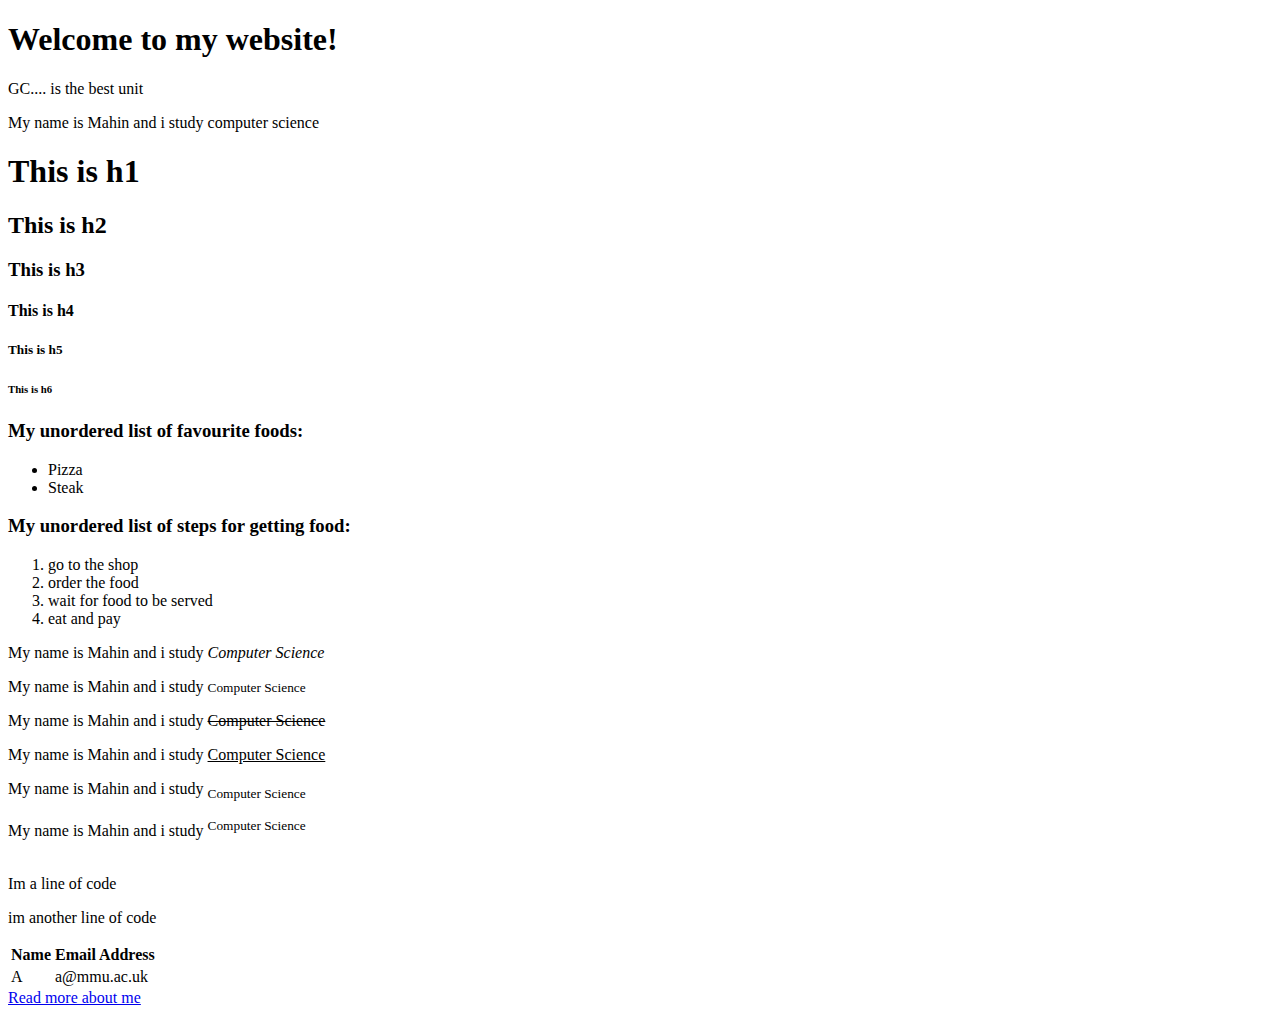
<file: Web Dev/Week 1/index.html>
<!DOCTYPE html>
<html>

    <head>
        <title>My First Website</title>
    </head>

    <body>
        <h1>Welcome to my website!</h1>
        <p>GC.... is the best unit</p>
        <p>My name is Mahin and i study computer science</p>

        <h1>This is h1</h1>
        <h2>This is h2</h2>
        <h3>This is h3</h3>
        <h4>This is h4</h4>
        <h5>This is h5</h5>
        <h6>This is h6</h6>

        <h3>My unordered list of favourite foods:</h3>
        <ul>
            <li>Pizza</li>
            <li>Steak</li>
        </ul>

        <h3>My unordered list of steps for getting food:</h3>
        <ol>
            <li>go to the shop</li>
            <li>order the food</li>
            <li>wait for food to be served</li>
            <li>eat and pay</li>
        </ol>
        <p>My name is Mahin and i study <i> Computer Science</i></p>
        <p>My name is Mahin and i study <small> Computer Science</small></p>
        <p>My name is Mahin and i study <s> Computer Science</s></p>
        <p>My name is Mahin and i study <u> Computer Science</u></p>
        <p>My name is Mahin and i study <sub> Computer Science</sub></p>
        <p>My name is Mahin and i study <sup> Computer Science</sup></p>
        <br/> Im a line of code
        <p>im another line of code</p>

        <table>
            <tr>
                <th>Name</th>
                <th>Email Address</th>
            </tr>
            <tr>
                <td>A</td>
                <td>a@mmu.ac.uk</td>
            </tr>
        </table>

    </body>

    <a href="./about.html">Read more about me</a>

</html>
</file>
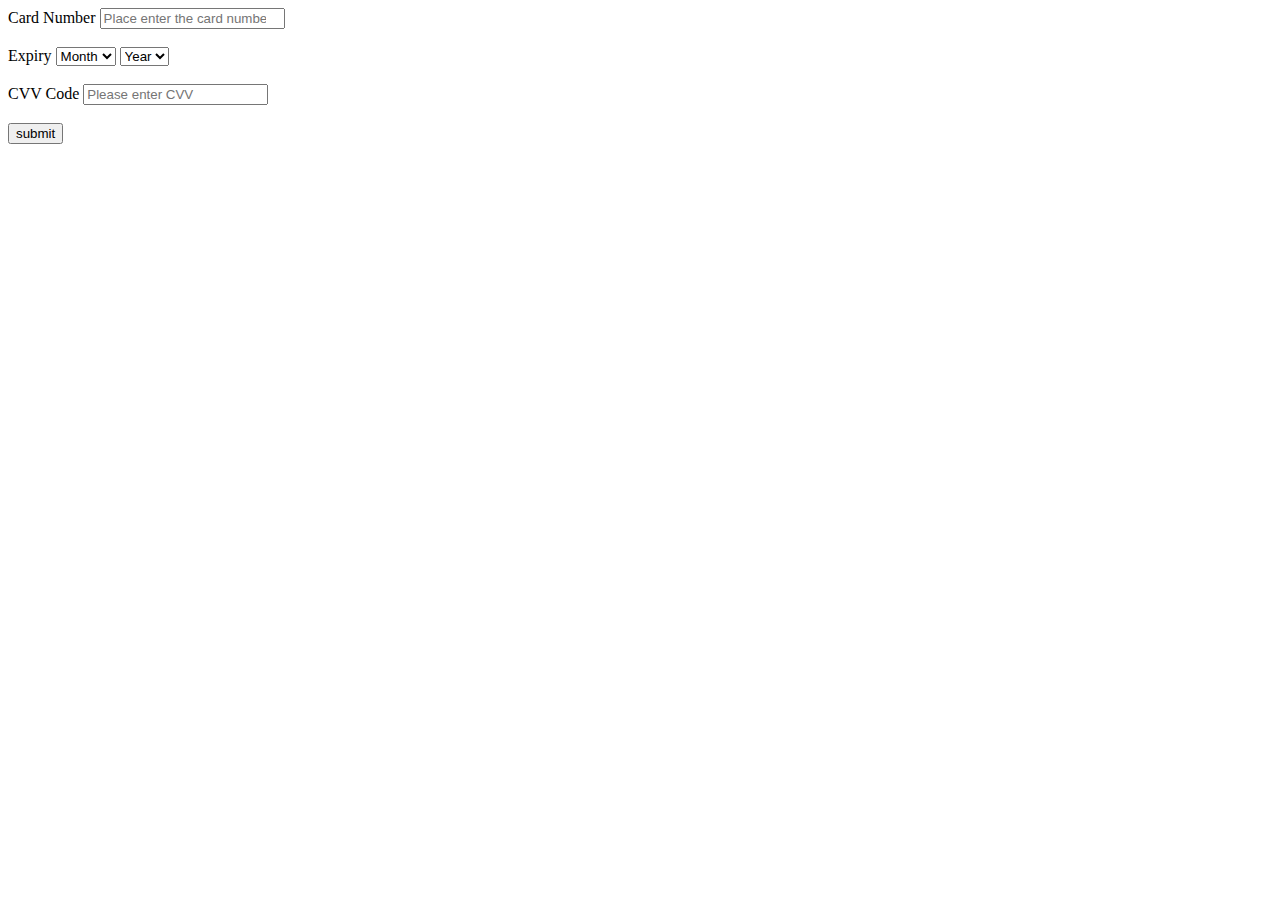
<file: Web Dev/payment form.html>
<!DOCTYPE html>
<html>

<form>
    <label for="card"> Card Number</label>
    <input type="number" id="card" placeholder="Place enter the card number">
    <br><br>
    <label for="expiry_month">Expiry</label>
    <select id="expiry_month">
        <option value="-1">Month</option>
        <option value="1">01</option>
        <option value="2">02</option>
    </select>
    <select id="expiry_year">
        <option value="-1">Year</option>
        <option value="2023">23</option>
        <option value="2024">24</option>
    </select>
    <br><br>
    <label for="security">CVV Code</label>
    <input type="text" id="security" placeholder="Please enter CVV">
    <br><br>
    <input type="submit" value="submit">
</form>

</html>
</file>
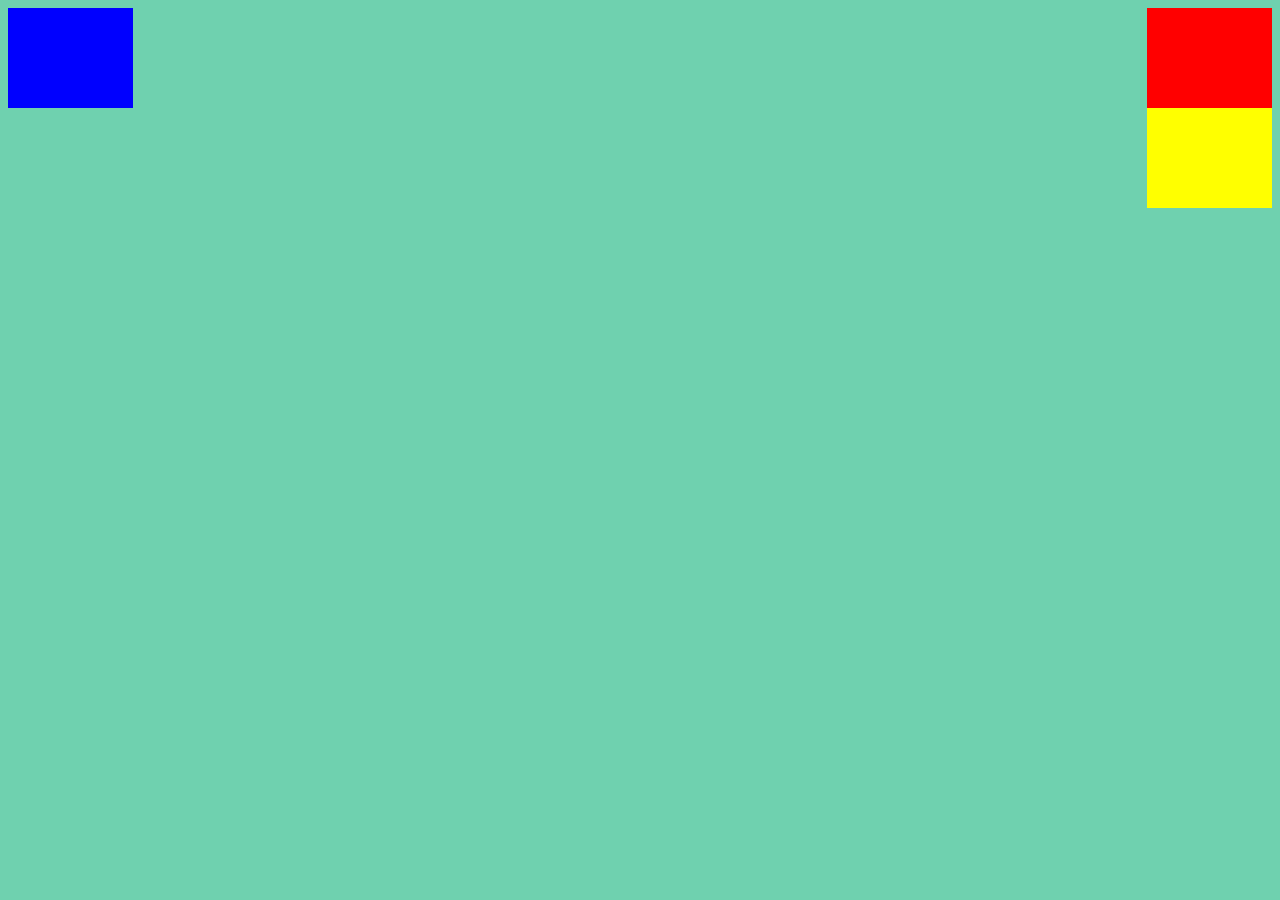
<file: Web Dev/Week 2/ex4.html>
<!DOCTYPE html>
<html>
    <link rel="stylesheet" href="ex4_style.css">
    <body>
        <div id="square1" class="square right"></div>
        <div id="square2" class="square"></div>
        <div id="square3" class="square right"></div>
    </body>
</html>
</file>
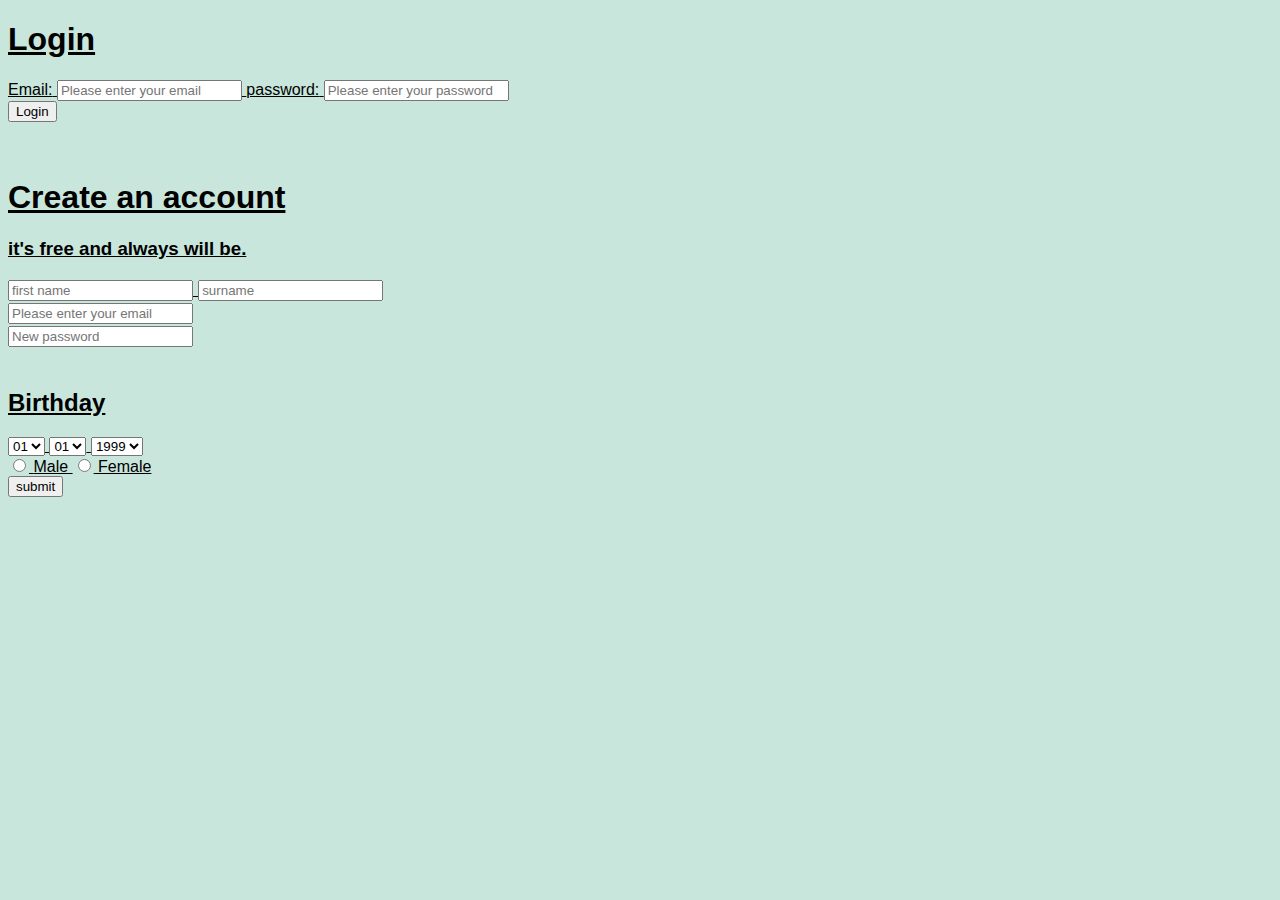
<file: Web Dev/Week 2/Forms.index.html>
<!DOCTYPE html>
<html>
    <link rel="stylesheet" href="ex3_style.css">
    <!--code for part 1  -->
    <head>
    <title>week2</title>
    </head>
    <body>
        <h1>Login</h1>
    </body>

    <form>
        <label for="email">Email:</label>
        <input type="email" id="email" placeholder="Please enter your email" required />
        <label for="password">password:</label>
        <input type="password" id="password" placeholder="Please enter your password" required />
        <br/>
        <input type="submit" value="Login" />
    </form> 
    <!-- above code for part 1 -->

    <br>
    <br>


    <!-- part 2  -->
    <h1>Create an account</h1>
    <h3>it's free and always will be.<h3>
    <form>
        <input type="first name" id="first name" placeholder="first name" required />
        <input type="surname" id="surname" placeholder="surname" required />
        <br/>
        <input type="email or number " id="email or number " placeholder="Please enter your email" required /> <br>
        <input type="password" id="password" placeholder="New password"required/>
    </form>
    <!-- above code for part 2  -->

    <!-- part 3 -->
    <br>
    <h2>Birthday</h2>
    <select id="Date" name="Date"> 
        <option value="01">01</option>
        <option value="02">02</option>
        <option value="03">03</option>
        <option value="04">04</option>
        <option value="05">05</option>
    </select>
    <select id="Month" name="Month"> 
        <option value="01">01</option>
        <option value="02">02</option>
        <option value="03">03</option>
        <option value="04">04</option>
        <option value="05">05</option>
    </select> 
    <select id="Year" name="Year"> 
        <option value="01">1999</option>
        <option value="02">2000</option>
        <option value="03">2001</option>
        <option value="04">2002</option>
        <option value="05">2003</option>
    </select> <br>
    <input type="radio" id="m" name="Male" value="first">
    <label for="m">Male</label>
    <input type="radio" id="m" name="Female" value="first">
    <label for="f">Female</label> <br>
    <input type="submit" value="submit">
    <!-- part 3 -->
</html>
</file>
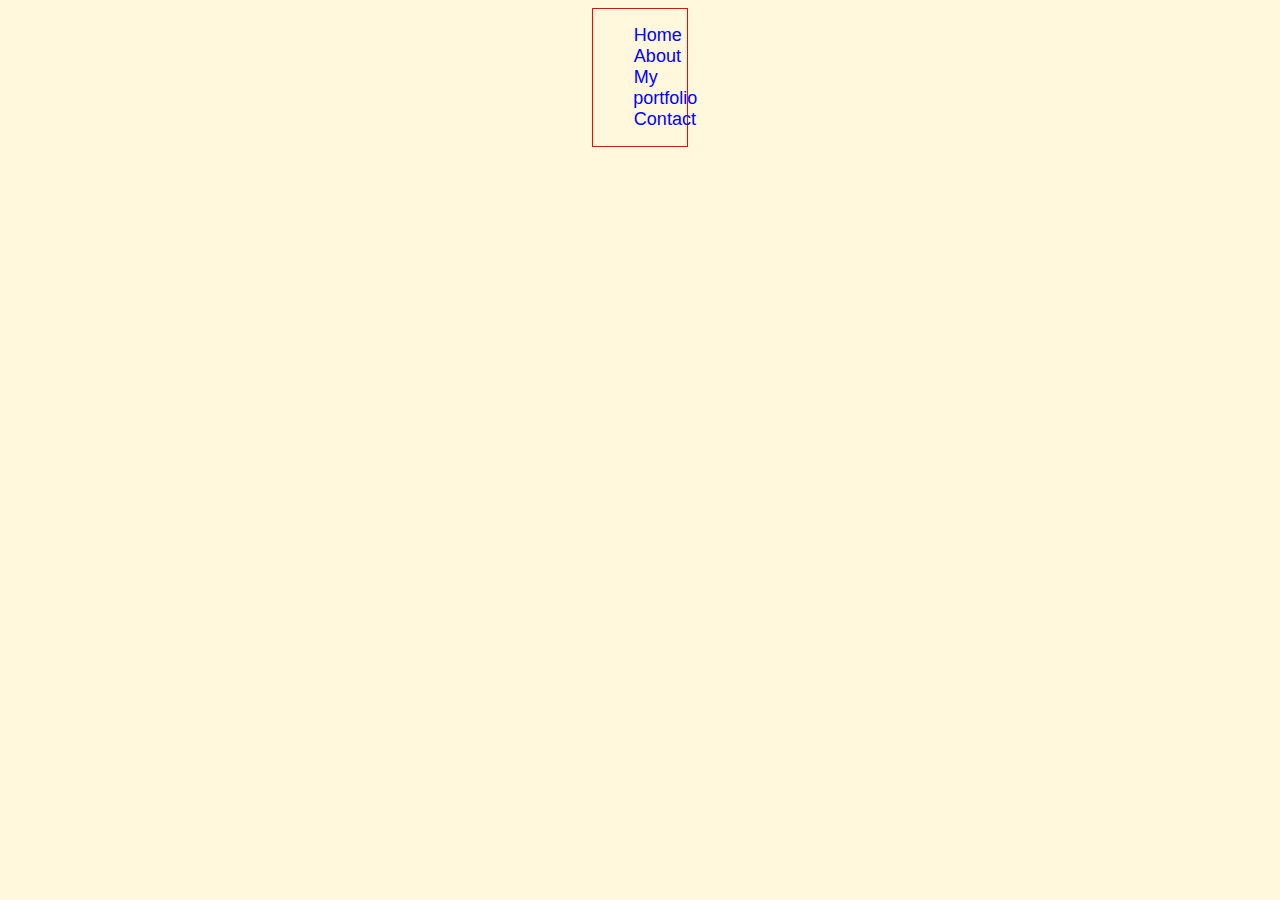
<file: Web Dev/Week 2/my portfolio.html>
<!-- ex4 w2 -->
<!DOCTYPE html>
<html>
    <link rel="stylesheet" href="portfolio style.css">
    <div id="navigation">
    <ul>
        <li><a href="#">Home</a></li>
        <li><a href="#">About</a></li>
        <li><a href="#">My portfolio</a></li>
        <li><a href="#">Contact</a></li>
    </ul>
    </div>
</html>
</file>
<file: Web Dev/Week 2/ex4_style.css>
body
{
    background-color:rgb(111, 209, 175);
    font-family: Arial, Helvetica, sans-serif;
    text-align: left;
    text-decoration:underline;
    font-size: 12pt;


    .square {
        width: 125px;
        height: 100px;
    }

    #square1 {
        background-color: red;
    }

    #square2 {
        background-color: blue;
    }

    #square3 {
        background-color: yellow;
    }

    .right {
        float: right;
    }
}
</file>
<file: Web Dev/Week 2/ex3_style.css>
body
{
    background-color:rgb(201, 230, 220);
    font-family: Arial, Helvetica, sans-serif;
    text-align: left;
    text-decoration:underline;
    font-size: 12pt;
}
</file>
<file: Web Dev/Week 2/portfolio style.css>
body
{
    background-color: cornsilk;
}

#navigation {
    width: 70pt;
    margin-left: auto;
    margin-right: auto;
    border: 1pt solid red;
}

li{
    display: inline;
    padding: 1%;
}

a{
    text-decoration: none;
    font-family:Arial, Helvetica, sans-serif;
    font-size: large;
    color: blue;
}
</file>
